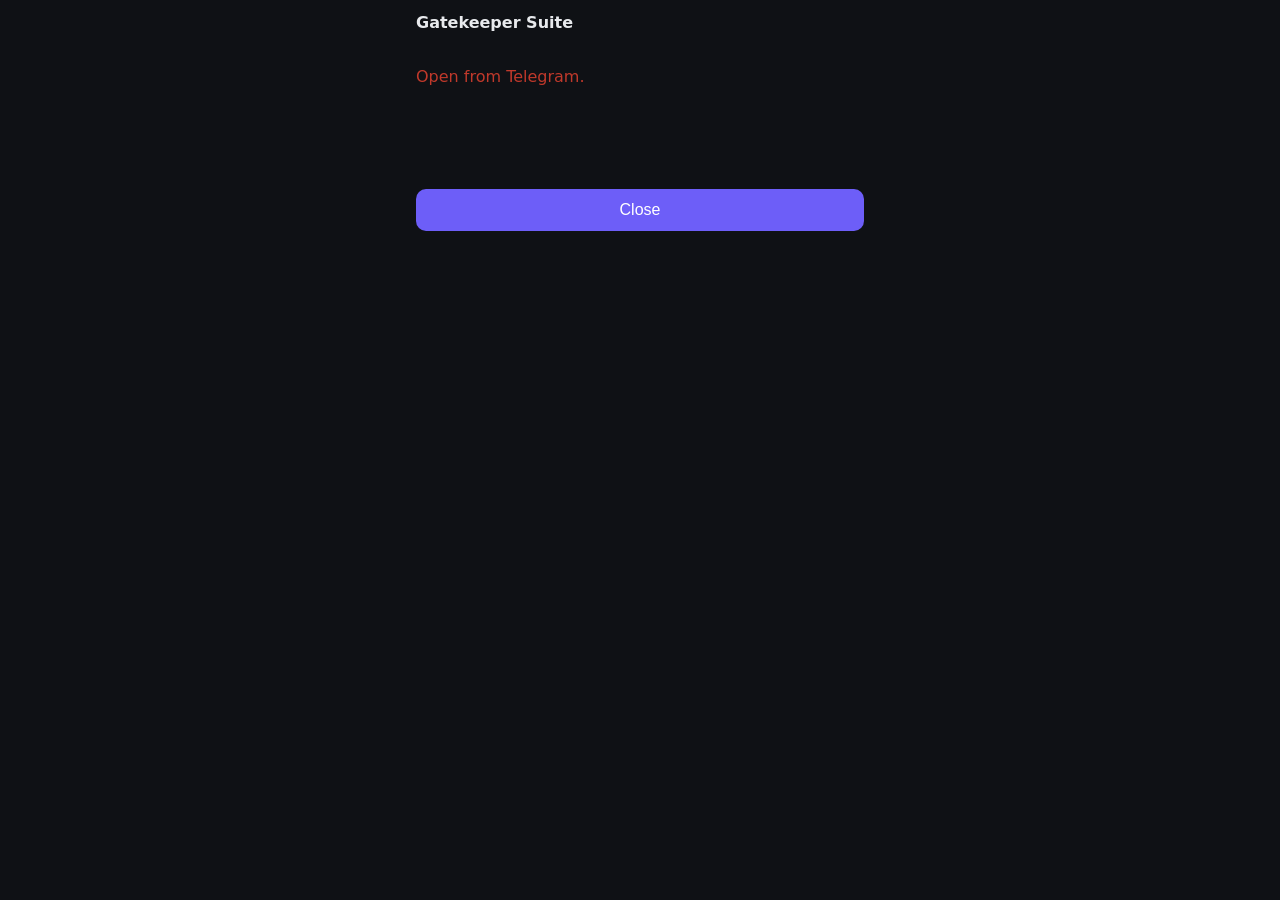
<file: index.html>
<!doctype html>
<html lang="pt-BR">
<head>
  <meta charset="utf-8">
  <meta name="viewport" content="width=device-width, initial-scale=1, viewport-fit=cover">
  <meta http-equiv="Content-Security-Policy"
        content="default-src 'self'; script-src 'self' https://telegram.org; connect-src https:; img-src 'self' data:; style-src 'self'; base-uri 'none'; form-action 'none'; frame-ancestors https://web.telegram.org https://*.telegram.org">
  <title>Gatekeeper Suite</title>
  <link rel="stylesheet" href="app.css?v=31">
</head>
<body>
  <header id="topbar">
    <span id="title">Gatekeeper Suite</span>
    <span id="badge" class="badge" hidden></span>
  </header>
  <nav id="tabs" hidden></nav>
  <main id="screen" aria-live="polite">
    <p id="loading">Conectando…</p>
  </main>
  <footer id="foot" hidden>
    <button id="btn-close" type="button">Fechar</button>
  </footer>
  <script src="https://telegram.org/js/telegram-web-app.js"></script>
  <script src="app.js?v=31"></script>
  <script src="screens_read.js?v=31"></script>
  <script src="screens_sessions.js?v=31"></script>
  <script src="screens_plan.js?v=31"></script>
</body>
</html>
</file>
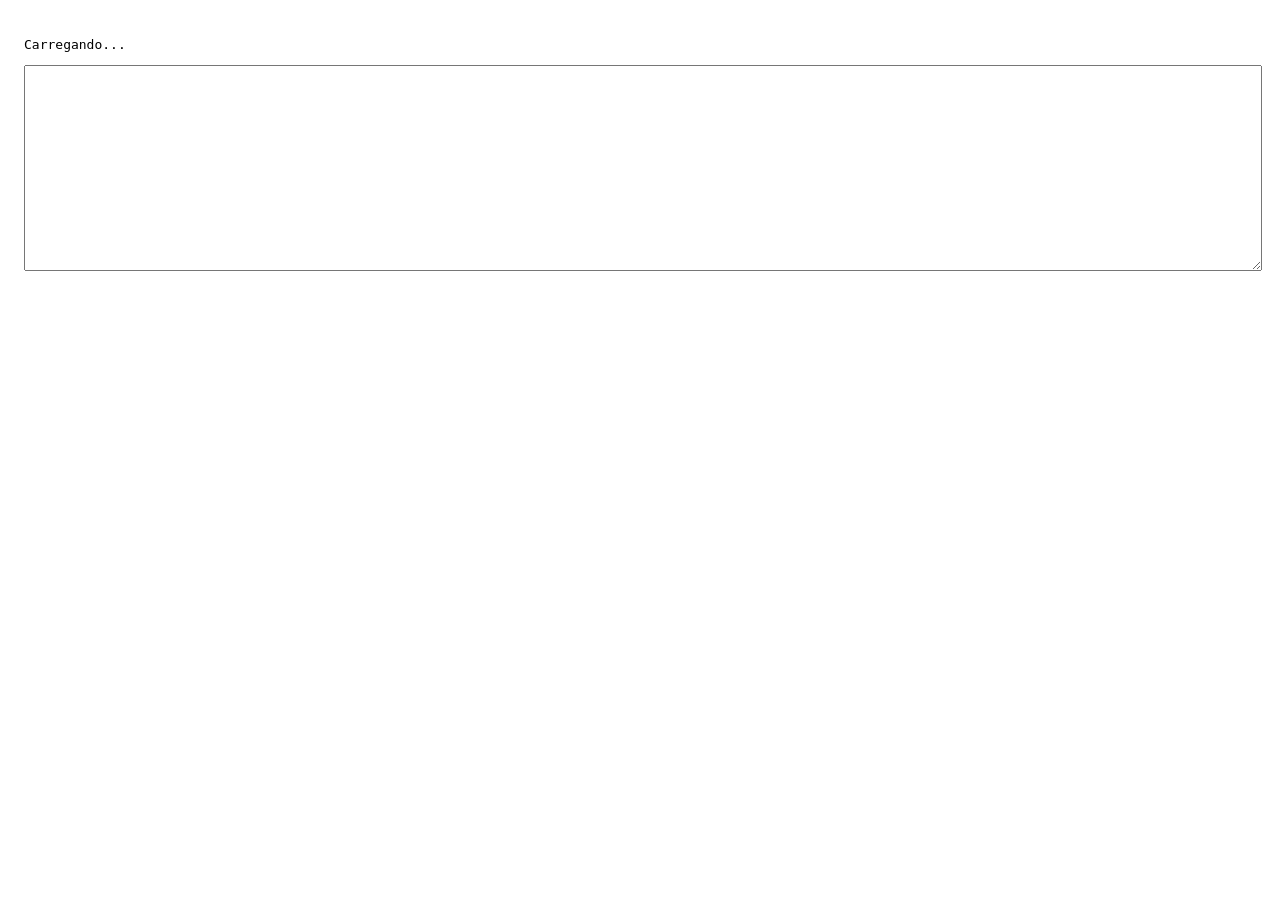
<file: initdata-test.html>
<!doctype html>
<html lang="pt-BR">
<head>
<meta charset="utf-8">
<meta name="viewport" content="width=device-width, initial-scale=1">
<title>initData test</title>
</head>
<body style="font-family: monospace; padding: 16px; word-break: break-all;">
<p id="status">Carregando...</p>
<textarea id="out" style="width:100%; height:200px;" readonly></textarea>
<script src="https://telegram.org/js/telegram-web-app.js"></script>
<script>
  var tg = window.Telegram && window.Telegram.WebApp;
  var status = document.getElementById('status');
  var out = document.getElementById('out');
  if (tg && tg.initData) {
    tg.ready();
    status.textContent = 'initData (toque e segure para selecionar tudo, depois copie):';
    out.value = tg.initData;
  } else {
    status.textContent = 'Sem initData — abra esta pagina de dentro do Telegram (Mini App), nao no navegador comum.';
  }
</script>
</body>
</html>
</file>
<file: app.css>
:root {
  /* Fase 7 do redesign (Rodada 2): paleta fixa e propria — decisao do dono de parar de se fundir
     ao tema do Telegram. Uma variante so, sem alternancia clara/escura; nenhum token deriva mais
     de --tg-theme-*. */
  --bg: #0f1115;
  --fg: #e8eaed;
  --hint: #9aa0ac;
  --link: #6d5ef8;
  --btn: #6d5ef8;
  --btn-fg: #ffffff;
  --card: #1a1d24;
  --border: #2a2e37;

  /* Fase 3 do redesign: tokens de espacamento/raio/tipografia/transicao. */
  --space-1: 4px; --space-2: 8px; --space-3: 12px; --space-4: 16px;
  --radius-sm: 8px; --radius-md: 10px; --radius-lg: 12px;
  --font-sm: 13px; --font-lg: 17px;
  --transition-fast: 120ms ease;

  /* Papeis semanticos de cor — mesma linguagem que o chat ja usa via `style` da Bot API
     (success/danger/primary). Todos fixos agora (paleta unica, sem tema do cliente). --danger
     ganha tom distinto de `.err` (erro de rede) de proposito — bloqueio e erro tecnico nao podem
     parecer a mesma cor. */
  --success: #3fb950; --success-fg: #ffffff;
  --danger: #f0483e; --danger-fg: #ffffff;
  --warning: #d29922; --warning-fg: #ffffff;
}
* { box-sizing: border-box; }
html, body { margin: 0; padding: 0; background: var(--bg); color: var(--fg);
  font: 16px/1.4 -apple-system, system-ui, "Segoe UI", Roboto, sans-serif; }
/* Fase 3 do redesign: largura maxima so limita o Telegram Desktop (janela larga) — no celular a
   viewport ja e mais estreita que isso e a regra nao tem efeito nenhum. */
body { max-width: 480px; margin: 0 auto; }
#screen { transition: opacity var(--transition-fast); }
#screen.fading { opacity: 0; }
button { transition: transform var(--transition-fast); }
button:active { transform: scale(.97); }
#topbar { display: flex; align-items: center; justify-content: space-between;
  padding: max(12px, env(safe-area-inset-top)) 16px 8px; }
#title { font-weight: 600; }
.badge { font-size: 12px; color: var(--hint); }
/* Fase 8 do redesign (Rodada 2): barra de navegacao vira rodape fixo (padrao de app nativo
   mobile) — mantem a posicao no DOM (entre #topbar e #screen em index.html), so a posicao visual
   muda. `#screen` ganha padding-bottom equivalente pra nenhum conteudo ficar escondido atras. */
#tabs { display: flex; gap: 8px; padding: 8px 16px max(8px, env(safe-area-inset-bottom));
  position: fixed; left: 0; right: 0; bottom: 0; background: var(--card);
  border-top: 1px solid var(--border); z-index: 10; }
/* Sem `padding` proprio aqui, o `.tab` herdava os 12px do `button` generico (linha ~157) --
   inflava o rodape bem alem do que `#screen` reserva no padding-bottom e escondia o final do
   conteudo atras da barra. Padding compacto de barra de navegacao, nao de botao de acao. */
#tabs .tab { width: auto; flex: 1; display: flex; flex-direction: column; align-items: center;
  gap: 2px; padding: 4px 2px; background: transparent; color: var(--fg); border: 0;
  font-weight: 500; font-size: var(--font-sm); }
#tabs .tab-active { color: var(--btn); }
#screen { padding: 8px 16px calc(76px + env(safe-area-inset-bottom)); }
#foot { padding: 8px 16px max(16px, env(safe-area-inset-bottom)); }
/* Fase 9 do redesign (Rodada 2): switch nativo pra config booleana -- `appearance:none` tira a
   caixa de selecao padrao do navegador, o resto e trilho + circulo deslizante via `::before`
   (funciona em `<input>` com `appearance:none` nos motores WebView usados pelo Telegram; sem
   isso o checkbox nao teria pseudo-elemento algum). */
.switch { appearance: none; -webkit-appearance: none; width: 44px; height: 24px; min-width: 44px;
  border-radius: 999px; background: var(--border); position: relative; cursor: pointer;
  transition: background var(--transition-fast); flex: 0 0 auto; }
.switch:checked { background: var(--btn); }
.switch::before { content: ''; position: absolute; top: 2px; left: 2px; width: 20px; height: 20px;
  border-radius: 50%; background: #ffffff; transition: transform var(--transition-fast); }
.switch:checked::before { transform: translateX(20px); }
/* Fase 13 do redesign (Rodada 3): travado (disabled) vira cinza em vez do acento de marca --
   sinal visual extra de "nao interativo agora", junto da camada de bloqueio do card. */
.switch:disabled { opacity: .6; }
.switch:disabled:checked { background: var(--border); }
/* Fase 9 do redesign (Rodada 2): select/number/range nativos nao herdam nada da regra global de
   `button` (so se aplica a `<button>`) -- sem isto renderizariam com o cromo padrao do navegador
   (fundo branco), destoando da paleta fixa escura da Fase 7. Fase 14 (Rodada 3): number/range
   selecionados por tag+type direto (nao mais por `.row-control`) -- moraram pro `.stepper-wrap`
   junto dos botoes -/+, `.row-control` ficou so no wrapper. */
select.row-control { background: var(--card); color: var(--fg);
  border: 1px solid var(--border); border-radius: 10px; padding: 8px 12px; font-size: 16px; }
select.row-control:disabled, .chip:disabled { opacity: .55; }
.range-val { flex: 1 1 100%; text-align: right; color: var(--hint); font-size: var(--font-sm); }
/* Fase 14 do redesign (Rodada 3): stepper -/+ ao lado de number/range -- o wrapper carrega o
   `row-control` (cai pra propria linha quando o `.row` externo quebra), os filhos so precisam
   dividir espaco entre si (sem wrap interno: os botoes ficam de tamanho fixo, o input cresce). */
.stepper-wrap { display: flex; align-items: center; gap: var(--space-2); }
.stepper-btn { width: 36px; min-width: 36px; flex: 0 0 auto; padding: 6px; font-size: 18px;
  line-height: 1; }
.stepper-wrap input[type="number"], .stepper-wrap input[type="range"] {
  flex: 1 1 auto; min-width: 0; width: auto; }
input[type="number"] { background: var(--card); color: var(--fg); border: 1px solid var(--border);
  border-radius: 10px; padding: 8px 12px; font-size: 16px; }
input[type="number"]:disabled { opacity: .55; }
input[type="range"] { accent-color: var(--btn); }
input[type="range"]:disabled { accent-color: var(--hint); opacity: .6; }
/* Fase 12 do redesign (Rodada 2): <textarea> (feedback de plan, anotacao de permission) nao
   tinha NENHUM estilo proprio desde que existe -- so ficou visivel agora que a paleta e fixa
   (Fase 7); antes o branco padrao do navegador coincidia por acaso com o tema claro do Telegram. */
textarea { width: 100%; background: var(--bg); color: var(--fg); border: 1px solid var(--border);
  border-radius: var(--radius-sm); padding: 8px 12px; font-size: 16px; font-family: inherit;
  margin: 8px 0; }
/* Fase 9 do redesign (Rodada 2): chip que abre um <dialog> nativo pra editar texto/caminho --
   resolve o overflow de caber um input na linha apertada do row, e o proprio chip demonstra o
   valor atual (trunca com reticencias quando comprido). */
.chip { text-align: left; overflow: hidden; text-overflow: ellipsis; white-space: nowrap; }
/* Fase 15 do redesign (Rodada 3): chips de multi-selecao pro GATEKEEPER_SMART_REVIEW_TIERS -- 3
   opcoes lado a lado, marcado usa o mesmo acento de marca que switch/select ja usam (Regra da Cor
   Rara do DESIGN.md: cor pesa pouco, so no elemento marcado). */
.chip-group { display: flex; gap: var(--space-2); flex-wrap: wrap; }
.tier-chip { width: auto; flex: 0 1 auto; background: transparent; color: var(--fg);
  border: 1px solid var(--border); padding: 6px 12px; font-size: var(--font-sm); }
.tier-chip.selected { background: var(--btn); color: var(--btn-fg); border-color: var(--btn); }
.tier-chip:disabled { opacity: .55; }
/* Fase 17 do redesign (Rodada 3): editor de GATEKEEPER_BACKEND_CHAIN -- lista com botoes de
   reordenar/remover por linha, select+botao de adicionar embaixo. Largura total (ocupa a linha
   inteira), diferente dos outros controles que ficam lado a lado com a chave. */
.chain-editor { width: 100%; }
.chain-list { display: flex; flex-direction: column; gap: var(--space-2); margin-bottom: var(--space-2); }
.chain-item { display: flex; align-items: center; gap: var(--space-2);
  background: var(--card); border: 1px solid var(--border); border-radius: var(--radius-sm);
  padding: 6px 10px; }
.chain-nome { flex: 1 1 auto; font-size: var(--font-sm); }
.chain-add-row { display: flex; gap: var(--space-2); }
.chain-add-row select { flex: 1 1 auto; }
.chain-add-row button { width: auto; flex: 0 0 auto; }
/* Fase 13 do redesign (Rodada 3): cabecalho de Editar/Salvar no topo de cada card de config --
   evita gravacao acidental ao tocar um campo sem querer; card nasce travado. */
.card-head { display: flex; justify-content: flex-end; gap: var(--space-2); margin-bottom: var(--space-2); }
.edit-toggle { width: auto; padding: 4px 10px; font-size: var(--font-sm); }
/* Fase 14 do redesign (Rodada 3): "Cancelar" some junto do "Salvar" quando o card destrava --
   mesma cara do botao secundario ja usado no dialogo de texto/caminho. */
.edit-toggle.cancel { background: transparent; border: 1px solid var(--border); color: var(--fg); }
.gk-dialog { background: var(--card); color: var(--fg); border: 1px solid var(--border);
  border-radius: var(--radius-lg); padding: var(--space-4); max-width: 400px;
  width: calc(100% - 32px); }
.gk-dialog::backdrop { background: rgba(0, 0, 0, .5); }
.gk-dialog label { display: block; margin-bottom: var(--space-2); color: var(--hint);
  font-size: var(--font-sm); }
.gk-dialog input[type="text"] { width: 100%; background: var(--bg); color: var(--fg);
  border: 1px solid var(--border); border-radius: var(--radius-sm); padding: 8px 12px;
  font-size: 16px; }
/* Fase 16 do redesign (Rodada 3): troca o input por este select quando a busca de modelos reais
   do provedor da certo -- mesma cara do input de texto que ele substitui. */
.gk-dialog select { width: 100%; background: var(--bg); color: var(--fg);
  border: 1px solid var(--border); border-radius: var(--radius-sm); padding: 8px 12px;
  font-size: 16px; }
.gk-dialog-actions { display: flex; gap: var(--space-2); margin-top: var(--space-4); }
.gk-dialog-actions button { width: auto; flex: 1; }
.gk-dialog-actions .cancel { background: transparent; border: 1px solid var(--border);
  color: var(--fg); }
/* Fase 10 do redesign (Rodada 2): toast proprio no lugar de tg.showAlert -- fundo/borda neutros
   da paleta fixa, cor semantica so no icone (Regra da Cor Rara: cor pesa pouco, nao pinta o
   fundo/faixa do card inteiro). Fase 13 (Rodada 3): reposicionado pro topo (era acima da barra de
   navegacao) -- fica logo abaixo do cabecalho, z-index alto pra sobrepor qualquer conteudo. */
#toast { position: fixed; left: 16px; right: 16px; top: max(56px, env(safe-area-inset-top) + 44px);
  z-index: 20; background: var(--card); color: var(--fg); border: 1px solid var(--border);
  border-radius: var(--radius-md); padding: var(--space-3); font-size: var(--font-sm);
  display: flex; align-items: center; gap: var(--space-2); }
.toast-icon-success { color: var(--success); flex: 0 0 auto; }
.toast-icon-danger { color: var(--danger); flex: 0 0 auto; }
.toast-icon-warning { color: var(--warning); flex: 0 0 auto; }
button { width: 100%; padding: 12px; border: 0; border-radius: 10px;
  background: var(--btn); color: var(--btn-fg); font-size: 16px; }
/* Fase 6 do redesign (Rodada 2): controle dentro de `.row` (toggle booleano, escolhas de enum) —
   `width:100%` da regra global forcava cada um a tentar ocupar a linha inteira mesmo dividindo
   espaco com `.k`/`.v`. `flex:1 1 100%` cai pra propria linha quando o row quebra, sem impor
   100% de largura enquanto ainda compartilha linha. */
.row-control { width: auto; flex: 1 1 100%; }
.card { background: var(--card); border-radius: 12px; padding: 12px; margin: 8px 0;
  overflow: hidden; position: relative; }
/* Fase 13 do redesign (Rodada 3): `.card-body` e o ancoradouro da camada de bloqueio -- so o
   corpo (linhas de config) fica coberto, nunca o cabecalho com o botao Editar/Salvar. Desfoque
   leve o bastante pra ainda dar pra ler o que esta atras; a trava de verdade e o `disabled` dos
   controles, isto e so o sinal visual. */
.card-body { position: relative; }
.card-lock-overlay { position: absolute; inset: 0; background: rgba(15, 17, 21, .25);
  backdrop-filter: blur(1.5px); -webkit-backdrop-filter: blur(1.5px); pointer-events: none; }
.back-link { width: auto; background: transparent; color: var(--link); padding: 4px 0 12px;
  font-size: 14px; display: block; margin: 0; }
/* Fase 6 do redesign (Rodada 2): `.row` sem `flex-wrap` forcava .k/.v e qualquer controle
   (botao/select/etc.) a ficarem lado a lado sem espaco pra encolher, transbordando o card. Quebra
   de linha quando nao cabe, e `.k`/`.v` ganham `min-width:0` — sem isso um item flex recusa
   encolher abaixo do conteudo intrinseco, mesmo com word-break. */
.row { display: flex; flex-wrap: wrap; justify-content: space-between; gap: 12px; padding: 6px 0;
  border-bottom: 1px solid var(--border); }
.row:last-child { border-bottom: 0; }
.k { color: var(--hint); min-width: 0; overflow-wrap: break-word; flex: 1 1 160px; }
.k-help { cursor: pointer; text-decoration: underline dotted; text-underline-offset: 3px; }
.help-desc { font-size: var(--font-sm); margin: -2px 0 var(--space-2); }
.v { text-align: right; word-break: break-word; min-width: 0; flex: 0 1 auto; }
.muted { color: var(--hint); }
.err { color: #c0392b; }
.state-actions { margin-top: 16px; }
.state-actions button { background: transparent; border: 1px solid var(--border);
  color: var(--fg); margin-top: 8px; }
/* Fase 3 do redesign: variantes semanticas de botao — mesma linguagem que o chat ja usa via
   `style` da Bot API (success/danger/primary). Reservadas ao que e TERMINAL (decisao final). */
.btn-success { background: var(--success); color: var(--success-fg); }
.btn-danger { background: var(--danger); color: var(--danger-fg); }
.btn-neutral { background: var(--card); color: var(--fg); }
.icon { vertical-align: -3px; flex-shrink: 0; margin-left: 4px; }
.icon:first-child { margin-left: 0; }
.skeleton-line { height: 14px; border-radius: var(--radius-sm); background: var(--card);
  margin: var(--space-2) 0; animation: gk-pulse 1.2s ease-in-out infinite; }
.skeleton-line:nth-child(2) { width: 80%; }
.skeleton-line:nth-child(3) { width: 60%; }
@keyframes gk-pulse { 0%, 100% { opacity: .6; } 50% { opacity: 1; } }
h1 .icon, h2 .icon { vertical-align: -2px; }
pre { white-space: pre-wrap; word-break: break-word; background: var(--card);
  border-radius: 12px; padding: 12px; font-size: 13px; }
h2 { font-size: 17px; margin: 16px 0 6px; }
/* Fase 4 do redesign: categorias expansiveis do config. Fase 13 (Rodada 3): vira uma barra com
   titulo + seta a direita (marcador nativo do <details> removido, icone proprio no lugar -- gira
   180deg quando aberto via CSS, sem JS extra); o conteudo (`.cat-content`) ganha caixa visual
   propria quando expandido, em vez de flutuar solto logo abaixo da barra. */
.cat-details { margin: var(--space-4) 0 var(--space-2); border: 1px solid var(--border);
  border-radius: var(--radius-md); overflow: hidden; }
.cat-details summary { list-style: none; display: flex; align-items: center;
  justify-content: space-between; gap: var(--space-2); padding: var(--space-3);
  font-size: 17px; font-weight: 600; cursor: pointer; background: var(--card); }
.cat-details summary::-webkit-details-marker { display: none; }
.details-chevron { flex: 0 0 auto; transition: transform var(--transition-fast); }
.cat-details[open] .details-chevron { transform: rotate(180deg); }
.cat-content { padding: var(--space-3); background: var(--bg); }
/* Rodada 5: dashboard de uso/sessoes (nova tela inicial). Barra de progresso das janelas de uso
   -- a cor do preenchimento e escolhida em JS por faixa de utilizacao (Regra da Cor Rara: so o
   dado que importa muda de cor, a trilha fica neutra). */
.usage-bar { height: 8px; border-radius: 999px; background: var(--border); overflow: hidden;
  margin: var(--space-2) 0; }
.usage-bar-fill { height: 100%; border-radius: 999px; transition: width var(--transition-fast); }
/* Selo de status por sessao -- fundo tenue na mesma cor semantica do texto (nunca faixa solida
   cobrindo o card, mesma disciplina do toast/achado de outras fases). */
.status-pill { display: inline-flex; align-items: center; padding: 2px 10px;
  border-radius: 999px; font-size: var(--font-sm); font-weight: 600; flex: 0 0 auto; }
.status-pill-running { background: rgba(63, 185, 80, .15); color: var(--success); }
.status-pill-paused { background: rgba(210, 153, 34, .15); color: var(--warning); }
.status-pill-waiting_reset { background: rgba(240, 72, 62, .15); color: var(--danger); }
.session-card-head { display: flex; justify-content: space-between; align-items: center;
  gap: var(--space-2); margin-bottom: var(--space-2); }
.session-card-goal { font-weight: 600; min-width: 0; overflow-wrap: break-word; }
.session-meta { display: flex; gap: var(--space-3); flex-wrap: wrap; color: var(--hint);
  font-size: var(--font-sm); margin-bottom: var(--space-3); }
/* Estado vazio ilustrado (aba Acoes sem nada pendente) -- pedido do dono no lugar da tela em
   branco de antes. */
.empty-state { display: flex; flex-direction: column; align-items: center;
  justify-content: center; text-align: center; padding: 48px var(--space-4); gap: var(--space-3); }
.empty-state img { width: 180px; max-width: 80%; height: auto; }

/* ─── Rodada 10: sessões, live, sheet, decisão e plano anotável ─────────────────────────────
   Mesmos tokens do Console Soberano. Cor semântica só no que carrega o dado (chip de atividade,
   tom da decisão, risco), nunca pintando o card inteiro. */
.small { font-size: var(--font-sm); }
.warn { color: var(--warning); }
#tabs { align-items: flex-end; }
.tab-fab { width: 56px; height: 56px; flex: 0 0 56px; border-radius: 50%; padding: 0;
  margin-top: -26px; display: flex; align-items: center; justify-content: center;
  background: var(--btn); color: var(--btn-fg); border: 4px solid var(--bg);
  box-shadow: 0 6px 18px rgba(109, 94, 248, .35); }
.tab-fab .icon { width: 24px; height: 24px; margin: 0; }

/* Bottom sheet */
.sheet-backdrop { position: fixed; inset: 0; z-index: 30; background: rgba(0, 0, 0, .55);
  display: flex; align-items: flex-end; justify-content: center; }
.sheet { width: 100%; max-width: 480px; max-height: 88vh; overflow-y: auto; background: var(--card);
  border-radius: 18px 18px 0 0; padding: var(--space-2) var(--space-4)
  calc(var(--space-4) + env(safe-area-inset-bottom)); border-top: 1px solid var(--border);
  animation: gk-sheet-in 180ms ease-out; }
@keyframes gk-sheet-in { from { transform: translateY(24px); opacity: .4; } to { transform: none; opacity: 1; } }
.sheet-grip { width: 40px; height: 4px; border-radius: 999px; background: var(--border);
  margin: 4px auto var(--space-3); }
.sheet-title { margin: 0 0 var(--space-3); font-size: var(--font-lg); }
.sheet-section { font-size: 15px; margin: var(--space-4) 0 var(--space-2); }
.sheet-quote { margin: 0 0 var(--space-3); padding: var(--space-2) var(--space-3);
  border-left: 3px solid var(--btn); background: var(--bg); border-radius: var(--radius-sm);
  color: var(--hint); font-size: var(--font-sm); }
.sheet-actions, .decision-composer-actions { display: flex; gap: var(--space-2); margin-top: var(--space-3); }
.sheet-actions button, .decision-composer-actions button { flex: 1; }
.field-label { display: block; color: var(--hint); font-size: var(--font-sm); margin: var(--space-3) 0 var(--space-1); }
.field { width: 100%; }
pre.cmd { font-size: 12px; user-select: all; }

/* Botões */
.btn-primary { background: var(--btn); color: var(--btn-fg); }
.btn-secondary { background: transparent; color: var(--fg); border: 1px solid var(--border); }
.btn-text { width: auto; background: transparent; color: var(--link); padding: 4px 6px;
  font-size: var(--font-sm); }
.btn-chip { width: auto; flex: 0 0 auto; display: inline-flex; align-items: center; gap: 6px;
  padding: 8px 14px; border-radius: 999px; background: transparent; color: var(--fg);
  border: 1px solid var(--border); font-size: var(--font-sm); font-weight: 500; }
.btn-chip-primary { background: var(--btn); color: var(--btn-fg); border-color: var(--btn); }

/* Home: uso e sessões */
.usage-grid { display: grid; grid-template-columns: 1fr 1fr; gap: var(--space-2); }
.usage-card { margin: 8px 0 0; }
.usage-head { display: flex; justify-content: space-between; align-items: baseline; gap: var(--space-2); }
.usage-title { color: var(--hint); font-size: var(--font-sm); }
.usage-pct { font-size: 20px; font-weight: 700; font-variant-numeric: tabular-nums; }
.session-card { padding: var(--space-4); }
.session-titles { display: flex; flex-direction: column; min-width: 0; }
.session-title { font-weight: 650; font-size: var(--font-lg); overflow-wrap: anywhere; }
.session-sub { color: var(--hint); font-size: 12px; overflow-wrap: anywhere; margin: 0; }
.session-goal { margin: var(--space-2) 0 0; font-size: 15px; }
.session-phase { margin: 2px 0 0; color: var(--hint); font-size: var(--font-sm); }
.session-meta { margin: var(--space-2) 0; }
.meta-warn { color: var(--warning); font-weight: 600; }
.chip-activity { display: inline-flex; align-items: center; gap: 6px; padding: 3px 10px;
  border-radius: 999px; font-size: 12px; font-weight: 600; flex: 0 0 auto; white-space: nowrap;
  background: rgba(154, 160, 172, .12); color: var(--hint); }
.chip-activity .dot { width: 8px; height: 8px; border-radius: 50%; background: currentColor; }
.chip-activity-busy { background: rgba(63, 185, 80, .14); color: var(--success); }
.chip-activity-busy .dot { animation: gk-pulse 1.2s ease-in-out infinite; }
.chip-activity-waiting { background: rgba(210, 153, 34, .16); color: var(--warning); }
.chip-activity-reset { background: rgba(240, 72, 62, .14); color: var(--danger); }
.session-controls { border-top: 1px solid var(--border); margin-top: var(--space-3); }
.control-row { display: flex; align-items: center; justify-content: space-between; gap: var(--space-3);
  padding: 10px 0; border-bottom: 1px solid var(--border); }
.control-text { display: flex; flex-direction: column; min-width: 0; }
.control-label { font-size: 15px; }
.control-detail { color: var(--hint); font-size: 12px; }
.compact-select { flex: 0 1 58%; max-width: 58%; min-width: 0; font-size: 14px; padding: 6px 10px; }
.session-actions { display: flex; flex-wrap: wrap; gap: var(--space-2); margin-top: var(--space-3); }
.link-row { display: flex; align-items: center; justify-content: space-between; gap: var(--space-2);
  padding: 8px 0; border-bottom: 1px solid var(--border); font-size: var(--font-sm); color: var(--hint); }
.empty-title { font-weight: 600; margin: 0; }
.invite-out { margin-top: var(--space-2); }

/* Live */
.live-title { font-size: var(--font-lg); margin: 0; }
.live-terminal { height: calc(100vh - 230px); min-height: 240px; overflow-y: auto; margin: var(--space-3) 0 var(--space-2);
  font: 12.5px/1.45 ui-monospace, SFMono-Regular, Consolas, monospace; background: #0a0c10;
  border: 1px solid var(--border); }

/* Ações: um card por pedido, com o que ele espera */
.group-title { font-size: var(--font-sm); color: var(--hint); font-weight: 600; text-transform: uppercase;
  letter-spacing: .04em; margin: var(--space-4) 0 var(--space-2); }
.action-card { display: flex; align-items: center; gap: var(--space-3); text-align: left;
  background: var(--card); color: var(--fg); border: 1px solid var(--border); border-left: 3px solid var(--btn);
  border-radius: var(--radius-lg); padding: var(--space-3); margin-bottom: var(--space-2); }
.action-card-permission { border-left-color: var(--warning); }
.action-card-plan { border-left-color: var(--success); }
.action-icon { flex: 0 0 auto; color: var(--hint); }
.action-texts { display: flex; flex-direction: column; flex: 1 1 auto; min-width: 0; }
.action-title { font-weight: 600; }
.action-sub { color: var(--hint); font-size: var(--font-sm); }
.action-open { color: var(--link); font-size: var(--font-sm); font-weight: 600; flex: 0 0 auto; }

/* Permissão (PermissionCard do plannotator) */
.perm-card { border: 1px solid rgba(210, 153, 34, .45); background: rgba(210, 153, 34, .06);
  border-radius: var(--radius-lg); padding: var(--space-4); margin-bottom: var(--space-4); }
.perm-label { margin: 0 0 var(--space-2); color: var(--warning); font-size: 12px; font-weight: 700;
  letter-spacing: .06em; text-transform: uppercase; }
.perm-chips { display: flex; flex-wrap: wrap; gap: 6px; margin-bottom: var(--space-2); }
.perm-chip { padding: 2px 10px; border-radius: 999px; border: 1px solid var(--border);
  font-size: 12px; font-weight: 600; }
.perm-risk-high, .perm-risk-critical { color: var(--danger); border-color: rgba(240, 72, 62, .5); }
.perm-risk-medium { color: var(--warning); border-color: rgba(210, 153, 34, .5); }
.perm-reason { margin: 0 0 var(--space-2); font-size: 15px; line-height: 1.5; }
.perm-command { margin: 0; font: 13px/1.45 ui-monospace, SFMono-Regular, Consolas, monospace;
  background: var(--bg); max-height: 40vh; overflow-y: auto; }

/* Botão dividido + compositor (DecisionControl do plannotator) */
.decision { margin: var(--space-3) 0; }
.decision-split { display: flex; gap: 2px; }
.decision-primary { flex: 1 1 auto; border-radius: 12px 4px 4px 12px; font-weight: 600; min-height: 48px; }
.decision-caret { width: 52px; flex: 0 0 52px; border-radius: 4px 12px 12px 4px; padding: 0;
  display: flex; align-items: center; justify-content: center; }
.tone-success { background: var(--success); color: var(--success-fg); }
.tone-danger { background: var(--danger); color: var(--danger-fg); }
.tone-neutral { background: var(--card); color: var(--fg); border: 1px solid var(--border); }
.decision-panel { margin-top: var(--space-2); background: var(--card); border: 1px solid var(--border);
  border-radius: var(--radius-lg); padding: var(--space-2); }
.decision-item { display: flex; flex-direction: column; align-items: flex-start; text-align: left;
  background: transparent; padding: 12px; border-radius: var(--radius-sm); font-weight: 500; }
.decision-item + .decision-item { border-top: 1px solid var(--border); border-radius: 0; }
.decision-item-sub { color: var(--hint); font-size: 12px; font-weight: 400; }
.tone-text-success { color: var(--success); }
.tone-text-danger { color: var(--danger); }
.tone-text-neutral { color: var(--fg); }
.decision-composer-title { margin: var(--space-1) var(--space-1) 0; font-weight: 600; }

/* Plano anotável (anotação por toque do plannotator) */
.tap-hint { margin: 0 0 var(--space-2); }
.plan-doc { background: var(--card); border-radius: var(--radius-lg); padding: var(--space-2) var(--space-3);
  margin-bottom: var(--space-3); }
.plan-block { position: relative; margin: 0; padding: 6px 8px; border-radius: var(--radius-sm);
  cursor: pointer; line-height: 1.55; overflow-wrap: anywhere; transition: background var(--transition-fast); }
.plan-block:active, .plan-block:focus-visible { background: rgba(109, 94, 248, .12); outline: none; }
.plan-heading { font-weight: 700; margin-top: var(--space-2); }
.plan-h1 { font-size: 19px; } .plan-h2 { font-size: 17px; } .plan-h3, .plan-h4 { font-size: 15px; }
.plan-item::before { content: '•'; color: var(--hint); position: absolute; margin-left: -12px; }
.plan-quote { border-left: 3px solid var(--border); color: var(--hint); margin: 4px 0; }
.plan-code { font: 12.5px/1.45 ui-monospace, SFMono-Regular, Consolas, monospace; background: var(--bg); }
.plan-row { font-size: 14px; color: var(--hint); }
.plan-block.annotated { background: rgba(210, 153, 34, .14); box-shadow: inset 3px 0 0 var(--warning); }
.plan-block.deleted { text-decoration: line-through; text-decoration-color: var(--danger);
  color: var(--hint); background: rgba(240, 72, 62, .10); box-shadow: inset 3px 0 0 var(--danger); }
.ann-badge { position: absolute; top: 4px; right: 4px; min-width: 20px; height: 20px; padding: 0 6px;
  border-radius: 999px; background: var(--btn); color: var(--btn-fg); font-size: 11px; font-weight: 700;
  display: inline-flex; align-items: center; justify-content: center; text-decoration: none; }
.block-actions { display: flex; flex-direction: column; gap: var(--space-2); }
.block-actions button { text-align: left; }
.label-chips .tier-chip { font-size: 13px; }
.general-box textarea { margin-top: 0; }
.ann-panel { margin: var(--space-2) 0; }
.ann-list { list-style: none; padding: 0; margin: 0; display: flex; flex-direction: column; gap: var(--space-2); }
.ann-item { background: var(--card); border: 1px solid var(--border); border-radius: var(--radius-md);
  padding: var(--space-2) var(--space-3); cursor: pointer; }
.ann-head { display: flex; align-items: center; gap: var(--space-2); }
.ann-num { width: 22px; height: 22px; flex: 0 0 22px; border-radius: 50%; background: var(--btn);
  color: var(--btn-fg); font-size: 12px; font-weight: 700; display: inline-flex; align-items: center;
  justify-content: center; }
.ann-kind { flex: 1 1 auto; font-weight: 600; font-size: var(--font-sm); }
.ann-delete .ann-kind { color: var(--danger); }
.ann-snippet { margin: 4px 0 0; color: var(--hint); font-size: var(--font-sm); }
.ann-note { margin: 4px 0 0; font-size: 14px; white-space: pre-wrap; }
/* `display:flex` do #tabs vencia o atributo `hidden`: nas telas contextuais (plano, permissão,
   live) sobrava uma faixa fixa vazia cobrindo o fim do conteúdo. */
#tabs[hidden], [hidden].sheet-backdrop, .decision-panel[hidden] { display: none; }
</file>
